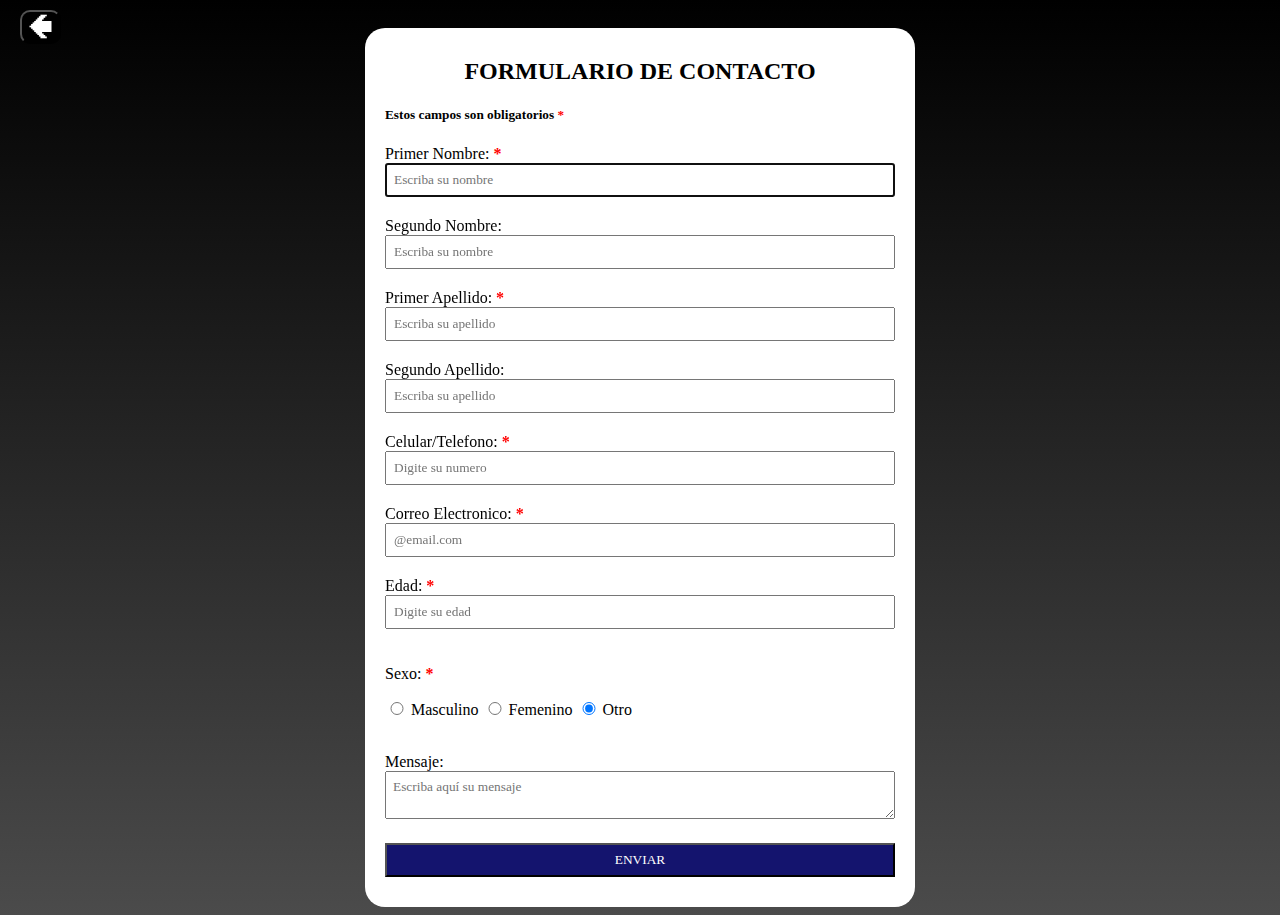
<file: formulario.html>
<!DOCTYPE html>
<html lang="en">

<head>
  <meta charset="UTF-8">
  <meta http-equiv="X-UA-Compatible" content="IE=edge">
  <meta name="viewport" content="width=device-width, initial-scale=1.0">
  <link rel="shortcut icon" href="assets/img/logomini-moda-y-productos.png" type="image/x-icon">
  <title>Formulario</title>
  <link rel="stylesheet" href="css/estilos-formulario.css">
  <link rel="stylesheet" href="css/fontello.css">
</head>

<body>
  <section>
    <a href="index.html"><button type="button" class="boton">🢀</button></a>
    <aside class="llenado">
      <form name="formulario" action="registros.php" method="post">
        <h2>FORMULARIO DE CONTACTO</h2>
        <h5><label for="campos obligatorios" class="required">Estos campos son obligatorios</label></h5>
        <label for="primernombre" class="required">Primer Nombre:</label><br>
        <input type="text" name="primernombre" placeholder="Escriba su nombre" required pattern="[A-Za-z0-9]{1,20}" title="Letras y números. Tamaño mínimo: 1. Tamaño máximo: 20" autofocus="autofocus">
        <br>
        <label for="segundonombre">Segundo Nombre:</label><br>
        <input type="text" name="segundonombre" placeholder="Escriba su nombre" pattern="[A-Za-z]{2,20}" title="Solo letras. Tamaño mínimo: 2. Tamaño máximo: 20">
        <br>
        <label for="primerapellido" class="required">Primer Apellido:</label><br>
        <input type="text" name="primerapellido" placeholder="Escriba su apellido" required pattern="[A-Za-z]{2,20}" title="Solo letras. Tamaño mínimo: 2. Tamaño máximo: 20">
        <br>
        <label for="segundoapellido">Segundo Apellido:</label><br>
        <input type="text" name="segundoapellido" minlength="2" maxlength="20" placeholder="Escriba su apellido" pattern="[A-Za-z]{2,20}" title="Solo letras. Tamaño mínimo: 2. Tamaño máximo: 20">
        <br>
        <label for="telefono" class="required">Celular/Telefono:</label><br>
        <input type="tel" name="telefono" placeholder="Digite su numero" required pattern="[0-9]{10}" title="Solo numeros. Tamaño máximo: 10">
        <br>
        <label for="email" class="required">Correo Electronico:</label><br>
        <input type="email" name="email" placeholder="@email.com" required pattern="/^(([^<>()\[\]\\.,;:\s@”]+(\.[^<>()\[\]\\.,;:\s@”]+)*)|(“.+”))@((\[[0–9]{1,3}\.[0–9]{1,3}\.[0–9]{1,3}\.[0–9]{1,3}])|(([a-zA-Z\-0–9]+\.)+[a-zA-Z]{2,}))$/">
        <br>
        <label for="edad" class="required">Edad:</label>
        <input type="number" name="edad" min="1" max="100" placeholder="Digite su edad" required pattern="[0-9]{1,100}">
        <br>

        <p class="required">Sexo:</p>
        <input type="radio" name="sexo" value="masculino" class="sexo">
        <label for="M">Masculino</label><br class="br">
        <input type="radio" name="sexo" value="femenino" class="sexo">
        <label for="F">Femenino</label>
        <input type="radio" name="sexo" value="otros" class="sexo" checked>
        <label for="O">Otro</label>
        <br>

        <br>
        <label for="mensaje">Mensaje:</label><br>
        <textarea name="mensaje" id="" placeholder="Escriba aquí su mensaje"></textarea>
        <br>

        <input type="submit" value="ENVIAR" id="btn">
      </form>
    </aside>
  </section>
</body>

</html>
</file>
<file: css/estilos-formulario.css>
* {
  font-family: Cambria, Cochin, Georgia, Times, 'Times New Roman', serif;
}

body {
  background: linear-gradient(to bottom, black, rgb(75, 75, 75));
}

.boton {
  background-color: black;
  color: white;
  border-radius: 10px;
  position: fixed;
  font-size: 25px;
  top: 10px;
  left: 20px;
}

.boton:hover {
  transform: scale(1.1);
}

.boton:active {
  transform: translateY(4px);
}


/* .boton-regresar:hover {
  transform: scale(1.1);
} */

section {
  /*border: 1px solid black;*/
  /* height: 930px; */
  height: 100%;
  display: flex;
  justify-content: center;
  margin: auto;
}

.llenado {
  width: 550px;
  margin: auto;
  background-color: white;
  padding: 10px 20px;
  box-sizing: border-box;
  margin-top: 20px;
  border-radius: 20px;
}

input,
textarea {
  width: 100%;
  margin-bottom: 20px;
  padding: 7px;
  box-sizing: border-box;
}


/* Validaciones de los input */


/* input:valid,
textarea:valid {
  border: 1px solid green;
}

input:invalid,
textarea:invalid {
  border: 1px solid red;
} */


/* **** */

#btn {
  background-color: rgb(20, 20, 110);
  /* background: rgb(2, 0, 36);
  background: linear-gradient(90deg, rgba(2, 0, 36, 1) 0%, rgba(0, 212, 255, 1) 0%, rgba(5, 96, 179, 1) 38%, rgba(9, 9, 121, 1) 68%); */
  color: white;
}

#btn:hover {
  background-color: #0560b3;
  /* background: rgb(2, 0, 36);
  background: linear-gradient(90deg, rgba(2, 0, 36, 1) 0%, rgba(9, 9, 121, 1) 26%, rgba(5, 96, 179, 1) 57%, rgba(0, 212, 255, 1) 98%); */
  color: #000000;
}

#btn:hover {
  cursor: pointer;
}

h2 {
  text-align: center;
}

.required:after {
  content: " *";
  color: red;
  font-weight: bold;
}

.sexo {
  width: 14px;
}

.br {
  display: none;
}

@media(max-width:480px) {
  form {
    width: 100%;
  }
}

@media(max-width:368px) {
  section {
    height: 958px;
  }
}

@media(max-width:250px) {
  .br {
    display: block;
  }
  section {
    height: 995px;
  }
}

@media(max-width:248px) {
  section {
    height: 1010px;
  }
}

@media(max-width:211px) {
  section {
    height: 1020px;
  }
}

@media(max-width:210px) {
  section {
    height: 1040px;
  }
}
</file>
<file: css/fontello.css>
@font-face {
  font-family: 'fontello';
  src: url('../font/fontello.eot?98818591');
  src: url('../font/fontello.eot?98818591#iefix') format('embedded-opentype'), url('../font/fontello.woff2?98818591') format('woff2'), url('../font/fontello.woff?98818591') format('woff'), url('../font/fontello.ttf?98818591') format('truetype'), url('../font/fontello.svg?98818591#fontello') format('svg');
  font-weight: normal;
  font-style: normal;
}


/* Chrome hack: SVG is rendered more smooth in Windozze. 100% magic, uncomment if you need it. */


/* Note, that will break hinting! In other OS-es font will be not as sharp as it could be */


/*
@media screen and (-webkit-min-device-pixel-ratio:0) {
  @font-face {
    font-family: 'fontello';
    src: url('../font/fontello.svg?98818591#fontello') format('svg');
  }
}
*/

[class^="icon-"]:before,
[class*=" icon-"]:before {
  font-family: "fontello";
  font-style: normal;
  font-weight: normal;
  speak: never;
  display: inline-block;
  text-decoration: inherit;
  width: 1em;
  margin-right: .2em;
  text-align: center;
  /* opacity: .8; */
  /* For safety - reset parent styles, that can break glyph codes*/
  font-variant: normal;
  text-transform: none;
  /* fix buttons height, for twitter bootstrap */
  line-height: 1em;
  /* Animation center compensation - margins should be symmetric */
  /* remove if not needed */
  margin-left: .2em;
  /* you can be more comfortable with increased icons size */
  /* font-size: 120%; */
  /* Font smoothing. That was taken from TWBS */
  -webkit-font-smoothing: antialiased;
  -moz-osx-font-smoothing: grayscale;
  /* Uncomment for 3D effect */
  /* text-shadow: 1px 1px 1px rgba(127, 127, 127, 0.3); */
}

.icon-user:before {
  content: '\e802';
}


/* '' */

.icon-facebook:before {
  content: '\e809';
}


/* '' */

.icon-twitter:before {
  content: '\e80a';
}


/* '' */

.icon-edit:before {
  content: '\e80c';
}


/* '' */

.icon-linkedin:before {
  content: '\e80e';
}


/* '' */

.icon-google:before {
  content: '\e80f';
}


/* '' */

.icon-skype:before {
  content: '\e812';
}


/* '' */

.icon-firefox:before {
  content: '\e840';
}


/* '' */

.icon-chrome:before {
  content: '\e841';
}


/* '' */

.icon-opera:before {
  content: '\e842';
}


/* '' */

.icon-ie:before {
  content: '\e843';
}


/* '' */

.icon-youtube:before {
  content: '\f16a';
}


/* '' */

.icon-car:before {
  content: '\f1b9';
}


/* '' */

.icon-whatsapp:before {
  content: '\f232';
}


/* '' */

.icon-user-plus:before {
  content: '\f234';
}


/* '' */

.icon-user-times:before {
  content: '\f235';
}


/* '' */

.icon-instagram:before {
  content: '\f31e';
}


/* '' */

.icon-left:before {
  content: '\e800';
}


/* '' */
</file>
